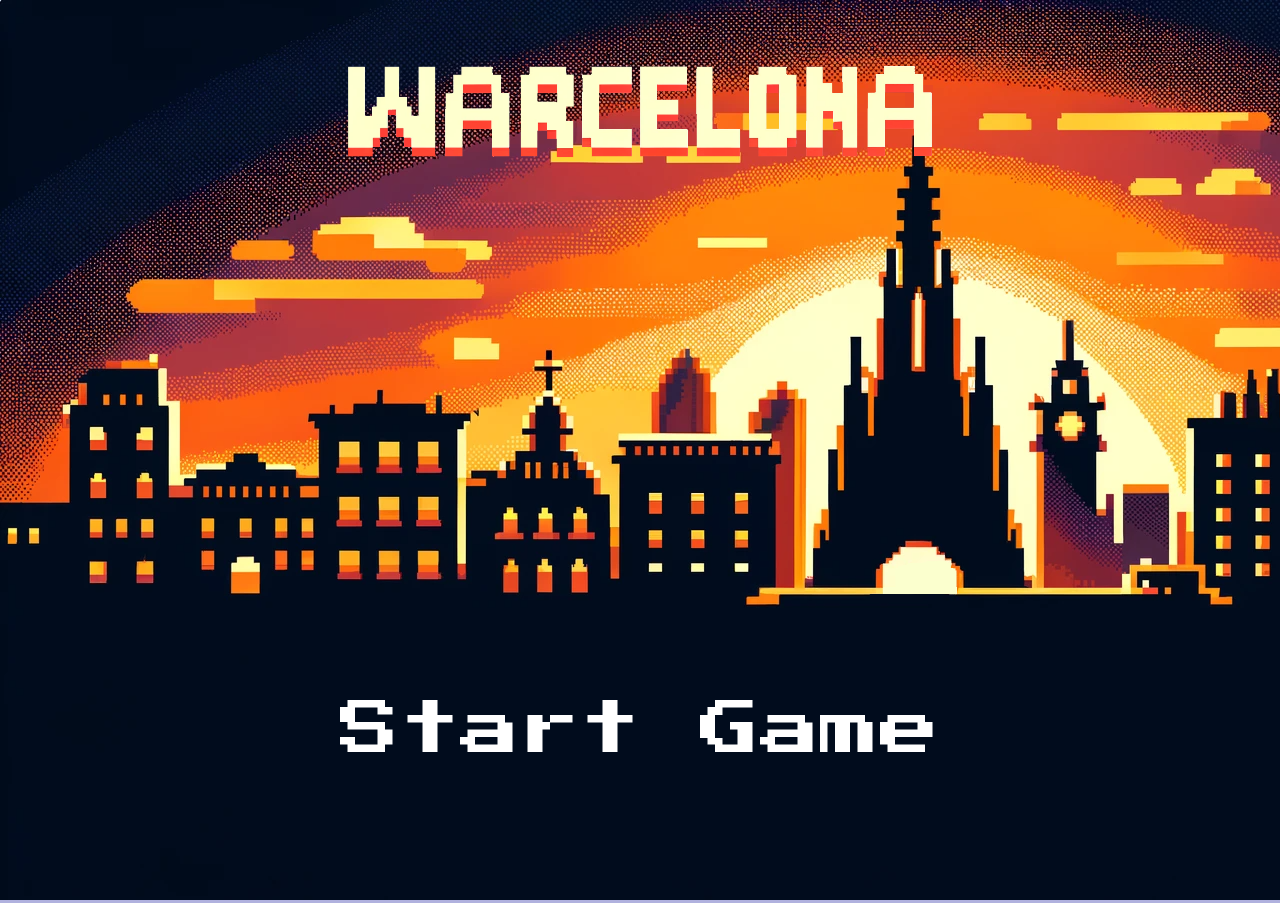
<file: warcelona9.0/warcelona5.0/warcelona.html>
<!DOCTYPE html>
<html lang="en">
<head>
    <meta charset="UTF-8">
    <meta name="viewport" content="width=device-width, initial-scale=1.0">
    <title>Warcelona</title>
    <link rel="stylesheet" href="styles.css">
</head>
<body>
   
    <div id="gameContainer">     
        <div class="alfinal" id="alfinal">
            <form action="../../php_controllers/laiaController.php" method="POST">
                <input type="hidden" name="puntuacion" value="" id="puntuacion" />                
            </form>
        </div> 
    </div>
    <button id="restartGameButton" style="display: none;">Vuelve a empezar</button>
    <div id="healthContainer"></div>
    
   
    <img src="./images/move.png" alt="Image 1" class="leftImage">
    <img src="./images/attack.png" alt="Image 2" class="rightImage">

    <script type="module" src="main.js"></script> 
</body>
</html>
</file>
<file: warcelona9.0/warcelona5.0/styles.css>
@import url('https://fonts.googleapis.com/css2?family=Press+Start+2P&display=swap');

html, body {
    height: 100%;
    width: 100%;
    margin: 0;
    overflow: hidden;
    background-color: rgba(136, 137, 206, 0.658);
}

#start-screen {
    position: absolute;
    top: 0;
    left: 0;
    width: 100%;
    height: 100%;
    background-color: white;
    display: flex;
    justify-content: center;
    align-items: center;
    z-index: 1000;
    background-image: url("images/warcelona2.png");
}

.leftImage {
    position: absolute;
    left: 40%;
    top: 50%;
    transform: translate(-50%, -50%);
    opacity: 0.4; /* Reduce opacity */
    z-index: 1; /* Lower z-index */
}

.rightImage {
    position: absolute;
    right: 40%;
    top: 50%;
    transform: translate(50%, -50%);
    opacity: 0.4; /* Reduce opacity */
    z-index: 1; /* Lower z-index */
}

#siguientejuego, #restartGameButton {
    font-family: 'Press Start 2P', cursive; 
    background-color: black;
    color: yellow; 
    border: 2px solid yellow; 
    padding: 10px 20px; 
    text-align: center; 
    text-decoration: none; 
    display: inline-block; 
    margin: 5px;
    cursor: pointer; 
    transition: background-color 0.3s, color 0.3s; 
    z-index: 2; /* Ensure button is above images */
}

.alfinal {
    display: none;
}

#siguientejuego:hover, #restartGameButton:hover {
    background-color: yellow; 
    color: black;
}

#timer {
    position: absolute; 
    top: 5%;
    left: 50%;
    transform: translate(-50%, -50%);
    font-size: 2em;
    z-index: 2; /* Ensure timer is above images */
}

.start-button {
    top: 70%;   
    position: fixed;
    border: none;
    cursor: pointer;
    padding: 0;
    overflow: hidden;
    font-family: 'Press Start 2P', cursive; 
    font-size: 60px; 
    color: #fff; 
    background: none;   
    text-align: center; 
    line-height: 200px; 
    animation: blinkingText 1.2s infinite;
    z-index: 2; /* Ensure button is above images */
}

#title {
    width: 50%; 
    background-image: url("images/warcelonaButton.png");
    height: auto;
    transition: opacity 2s ease-in-out; 
}

@keyframes blinkingText {
    0% { color: #fff; }
    50% { color: transparent; }
    100% { color: #fff; }
}

#gameContainer {
    position: relative;
    width: 99%;
    height: 99%;
    border: 1px solid black;
    margin: 5px; 
    z-index: 2; /* Ensure container is above images */
}

.character, .enemy {
    position: absolute;
    width: 15px;
    height: 15px;
    z-index: 2; /* Ensure elements are above images */
}

.character {    
    background-image: url("images/LaiaPixel.png");
    background-size: cover;    
    width: 70px;
    height: 70px;
}

.enemy {   
    background-image: url("images/Delincuente1.png");
    background-size: cover;   
    width: 35px;
    height: 40px; 
}

.charge-enemy {       
    background-image: url("images/charge-enemy.png");
    width: 35px;
    height: 35px; 
}

.bulky {
    width: 45px;
    height: 50px;
    background-image: url("images/Bulky.png");  
}

.tank {
    width: 60px;
    height: 60px;
    background-image: url("images/Tanque.png");  
}

.orbital {
    position: absolute;
    width: 15px;
    height: 20px;
    background-image: url("images/rayo.png");
    background-size: cover;
    z-index: 2; /* Ensure elements are above images */
}

.explosion {
    width: 35px;
    height: 40px;   
    z-index: 2; /* Ensure elements are above images */
}

.chasing-enemy {
    width: 35px;
    height: 40px;
    background-image: url("images/chispas.png"); 
    z-index: 2; /* Ensure elements are above images */
}

.projectile {
    position: absolute;
    width: 20px;
    height: 20px;
    background-image: url("images/bola.png");
    background-size: cover;    
    border-radius: 50%;
    z-index: 2; /* Ensure elements are above images */
}

.area {
    position: absolute;
    width: 200px;
    height: 200px;
    border-radius: 50%;
    color: red;
    opacity: 50%;     
    transition: opacity 0.25s ease-in-out;   
    z-index: 2; /* Ensure elements are above images */
}

.health-bar-container {
    position: absolute; 
    bottom: 0px; 
    left: 50%;
    transform: translateX(-50%);
    display: flex;
    align-items: center;
    z-index: 2; /* Ensure elements are above images */
}

.max-health-bar {
    background-color: darkred; 
    height: 10px; 
    opacity: 0.6;
    z-index: 2; /* Ensure elements are above images */
}

.current-health-bar {
    background-color: red; 
    height: 10px;
    position: absolute;
    top: 0;
    left: 0;
    z-index: 2; /* Ensure elements are above images */
}

#expContainer {
    width: 80%;
    height: 20px;
    background-color: #ddd;
    position: absolute;
    bottom: 20px; 
    left: 50%; 
    transform: translateX(-50%); 
    z-index: 2; /* Ensure elements are above images */
}

#expBar {
    height: 100%;
    background-color: green;
    width: 0%; 
    z-index: 2; /* Ensure elements are above images */
}

#levelText {
    color: black;
    font-size: 16px;
    font-weight: bold;    
    position: absolute;
    top: -25px; 
    left: 50%;
    transform: translateX(-50%);
    z-index: 2; /* Ensure elements are above images */
}

@keyframes pulse {
    0%, 100% { transform: scale(1); } 
    50% { transform: scale(1.1); }
}

#upgrade-menu {
    display: flex;
    flex-direction: row; 
    flex-wrap: wrap;
    align-items: flex-start;
    justify-content: center; 
    gap: 30px;
    position: fixed;
    top: 50%;
    left: 50%;
    transform: translate(-50%, -50%);
    padding: 40px;
    background-color: rgba(0, 0, 0, 0.8);
    border-radius: 10px;
    z-index: 1000;
    width: 80%;
    max-width: 900px; 
    box-sizing: border-box;
}

.upgrade-option {
    background-color: rgba(255, 255, 255, 0.2);
    border-radius: 10px;
    padding: 20px;
    width: calc(33% - 30px); 
    box-sizing: border-box;
    cursor: pointer;
    text-align: center;
    display: flex;
    flex-direction: column; /* Texto en columna vertical */
    z-index: 2; /* Ensure elements are above images */
}

.upgrade-option:hover {
    background-color: rgba(255, 255, 255, 0.3); /* Efecto al pasar el ratón */
}

.upgrade-description {
    color: white;
    font-size: 0.9rem;
    margin-top: 10px;
    text-align: left;
    z-index: 2; /* Ensure elements are above images */
}

.upgrade-title {
    color: white;
    font-size: 1.2rem;
    margin-bottom: 5px;
    padding: 10px; /* Espacio alrededor del texto */
    border: 2px solid yellow; /* Borde amarillo */
    border-radius: 5px; /* Bordes redondeados para el aspecto de botón */
    position: relative; /* Posición relativa para mover el título */
    top: -20px; /* Mover el título hacia arriba fuera del rectángulo */
    background-color: black;
    width: calc(100% - 20px); /* Ajustar el ancho para considerar el padding */
    box-sizing: border-box; /* Asegurar que el padding no afecte el ancho total */
    left: 50%; /* Posicionamiento horizontal */
    transform: translateX(-50%); /* Centrar el título horizontalmente */
    z-index: 2; /* Ensure elements are above images */
}

#upgrade-menu button {
    display: none;
}

.upgrade-panel {
    background-color: #4CAF50;
    border-radius: 10px; 
    box-shadow: 0 4px 8px rgba(0, 0, 0, 0.2); 
    width: 200px; 
    padding: 20px;
    display: flex;
    flex-direction: column;
    align-items: center;
    gap: 10px; 
    z-index: 2; /* Ensure elements are above images */
}  

.fade-in {
    visibility: visible;
    opacity: 1;
    transition: visibility 0s, opacity 0.5s ease-in;
}

.fade-out {
    visibility: hidden;
    opacity: 0;
    transition: visibility 0s 0.5s, opacity 0.5s ease-out;
}

#portraitContainer {
    position: absolute;
    top: 9%;
    left: 4%;   
    width: 270px; 
    height: 270px;
    background-image: url('images/LaiaRetrato.png');
    background-size: cover;   
    transform: translate(-50%, -50%);
    z-index: 2; /* Ensure elements are above images */
}
</file>
